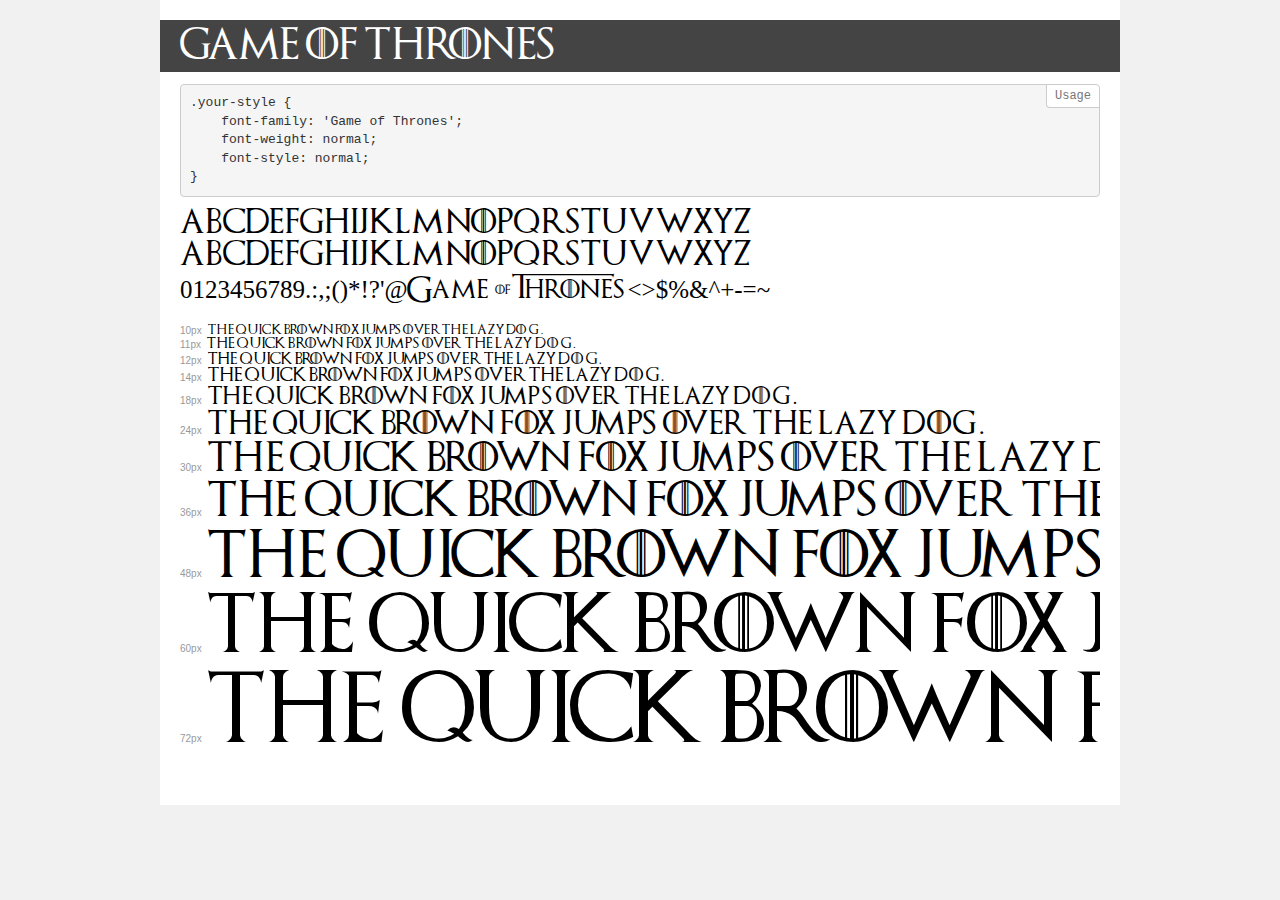
<file: assets/fonts/demo.html>
<!DOCTYPE html>
<html>
<head>
    <meta charset="utf-8">
    <meta http-equiv="X-UA-Compatible" content="IE=edge">
    <meta name="viewport" content="width=device-width, initial-scale=1">
    <meta name="robots" content="noindex, noarchive">
    <meta name="format-detection" content="telephone=no">
    <title>Transfonter demo</title>
    <link href="stylesheet.css" rel="stylesheet">
    <style>
        /*
        http://meyerweb.com/eric/tools/css/reset/
        v2.0 | 20110126
        License: none (public domain)
        */
        html, body, div, span, applet, object, iframe,
        h1, h2, h3, h4, h5, h6, p, blockquote, pre,
        a, abbr, acronym, address, big, cite, code,
        del, dfn, em, img, ins, kbd, q, s, samp,
        small, strike, strong, sub, sup, tt, var,
        b, u, i, center,
        dl, dt, dd, ol, ul, li,
        fieldset, form, label, legend,
        table, caption, tbody, tfoot, thead, tr, th, td,
        article, aside, canvas, details, embed,
        figure, figcaption, footer, header, hgroup,
        menu, nav, output, ruby, section, summary,
        time, mark, audio, video {
            margin: 0;
            padding: 0;
            border: 0;
            font-size: 100%;
            font: inherit;
            vertical-align: baseline;
        }
        /* HTML5 display-role reset for older browsers */
        article, aside, details, figcaption, figure,
        footer, header, hgroup, menu, nav, section {
            display: block;
        }
        body {
            line-height: 1;
        }
        ol, ul {
            list-style: none;
        }
        blockquote, q {
            quotes: none;
        }
        blockquote:before, blockquote:after,
        q:before, q:after {
            content: '';
            content: none;
        }
        table {
            border-collapse: collapse;
            border-spacing: 0;
        }
        /* common styles */
        body {
            background: #f1f1f1;
            color: #000;
        }
        .page {
            background: #fff;
            width: 920px;
            margin: 0 auto;
            padding: 20px 20px 0 20px;
            overflow: hidden;
        }
        .font-container {
            overflow-x: auto;
            overflow-y: hidden;
            margin-bottom: 40px;
            line-height: 1.3;
            white-space: nowrap;
            padding-bottom: 5px;
        }
        h1 {
            position: relative;
            background: #444;
            font-size: 32px;
            color: #fff;
            padding: 10px 20px;
            margin: 0 -20px 12px -20px;
        }
        .letters {
            font-size: 25px;
            margin-bottom: 20px;
        }
        .s10:before {
            content: '10px';
        }
        .s11:before {
            content: '11px';
        }
        .s12:before {
            content: '12px';
        }
        .s14:before {
            content: '14px';
        }
        .s18:before {
            content: '18px';
        }
        .s24:before {
            content: '24px';
        }
        .s30:before {
            content: '30px';
        }
        .s36:before {
            content: '36px';
        }
        .s48:before {
            content: '48px';
        }
        .s60:before {
            content: '60px';
        }
        .s72:before {
            content: '72px';
        }
        .s10:before, .s11:before, .s12:before, .s14:before,
        .s18:before, .s24:before, .s30:before, .s36:before,
        .s48:before, .s60:before, .s72:before {
            font-family: Arial, sans-serif;
            font-size: 10px;
            font-weight: normal;
            font-style: normal;
            color: #999;
            padding-right: 6px;
        }
        pre {
            display: block;
            position: relative;
            padding: 9px;
            margin: 0 0 10px;
            font-family: Monaco, Menlo, Consolas, "Courier New", monospace !important;
            font-size: 13px;
            line-height: 1.428571429;
            color: #333;
            font-weight: normal !important;
            font-style: normal !important;
            background-color: #f5f5f5;
            border: 1px solid #ccc;
            overflow-x: auto;
            border-radius: 4px;
        }
        pre:after {
            display: block;
            position: absolute;
            right: 0;
            top: 0;
            content: 'Usage';
            line-height: 1;
            padding: 5px 8px;
            font-size: 12px;
            color: #767676;
            background-color: #fff;
            border: 1px solid #ccc;
            border-right: none;
            border-top: none;
            border-radius: 0 4px 0 4px;
            z-index: 10;
        }
        /* responsive */
        @media (max-width: 959px) {
            .page {
                width: auto;
                margin: 0;
            }
        }
    </style>
</head>
<body>
<div class="page">
    <div class="demo" style="font-family: 'Game of Thrones'; font-weight: normal; font-style: normal;">
        <h1>Game of Thrones</h1>
        <pre>.your-style {
    font-family: 'Game of Thrones';
    font-weight: normal;
    font-style: normal;
}</pre>
        <div class="font-container">
            <p class="letters">
                abcdefghijklmnopqrstuvwxyz<br>
ABCDEFGHIJKLMNOPQRSTUVWXYZ<br>
                0123456789.:,;()*!?'@#<>$%&^+-=~
            </p>
            <p class="s10" style="font-size: 10px;">The quick brown fox jumps over the lazy dog.</p>
            <p class="s11" style="font-size: 11px;">The quick brown fox jumps over the lazy dog.</p>
            <p class="s12" style="font-size: 12px;">The quick brown fox jumps over the lazy dog.</p>
            <p class="s14" style="font-size: 14px;">The quick brown fox jumps over the lazy dog.</p>
            <p class="s18" style="font-size: 18px;">The quick brown fox jumps over the lazy dog.</p>
            <p class="s24" style="font-size: 24px;">The quick brown fox jumps over the lazy dog.</p>
            <p class="s30" style="font-size: 30px;">The quick brown fox jumps over the lazy dog.</p>
            <p class="s36" style="font-size: 36px;">The quick brown fox jumps over the lazy dog.</p>
            <p class="s48" style="font-size: 48px;">The quick brown fox jumps over the lazy dog.</p>
            <p class="s60" style="font-size: 60px;">The quick brown fox jumps over the lazy dog.</p>
            <p class="s72" style="font-size: 72px;">The quick brown fox jumps over the lazy dog.</p>
        </div>
    </div>
</div>
</body>
</html>
</file>
<file: assets/fonts/stylesheet.css>
@font-face {
    font-family: 'Game of Thrones';
    src: url('subset-GameofThrones.eot');
    src: url('subset-GameofThrones.eot?#iefix') format('embedded-opentype'),
        url('subset-GameofThrones.woff2') format('woff2'),
        url('subset-GameofThrones.woff') format('woff'),
        url('subset-GameofThrones.ttf') format('truetype'),
        url('subset-GameofThrones.svg#GameofThrones') format('svg');
    font-weight: normal;
    font-style: normal;
}
</file>
